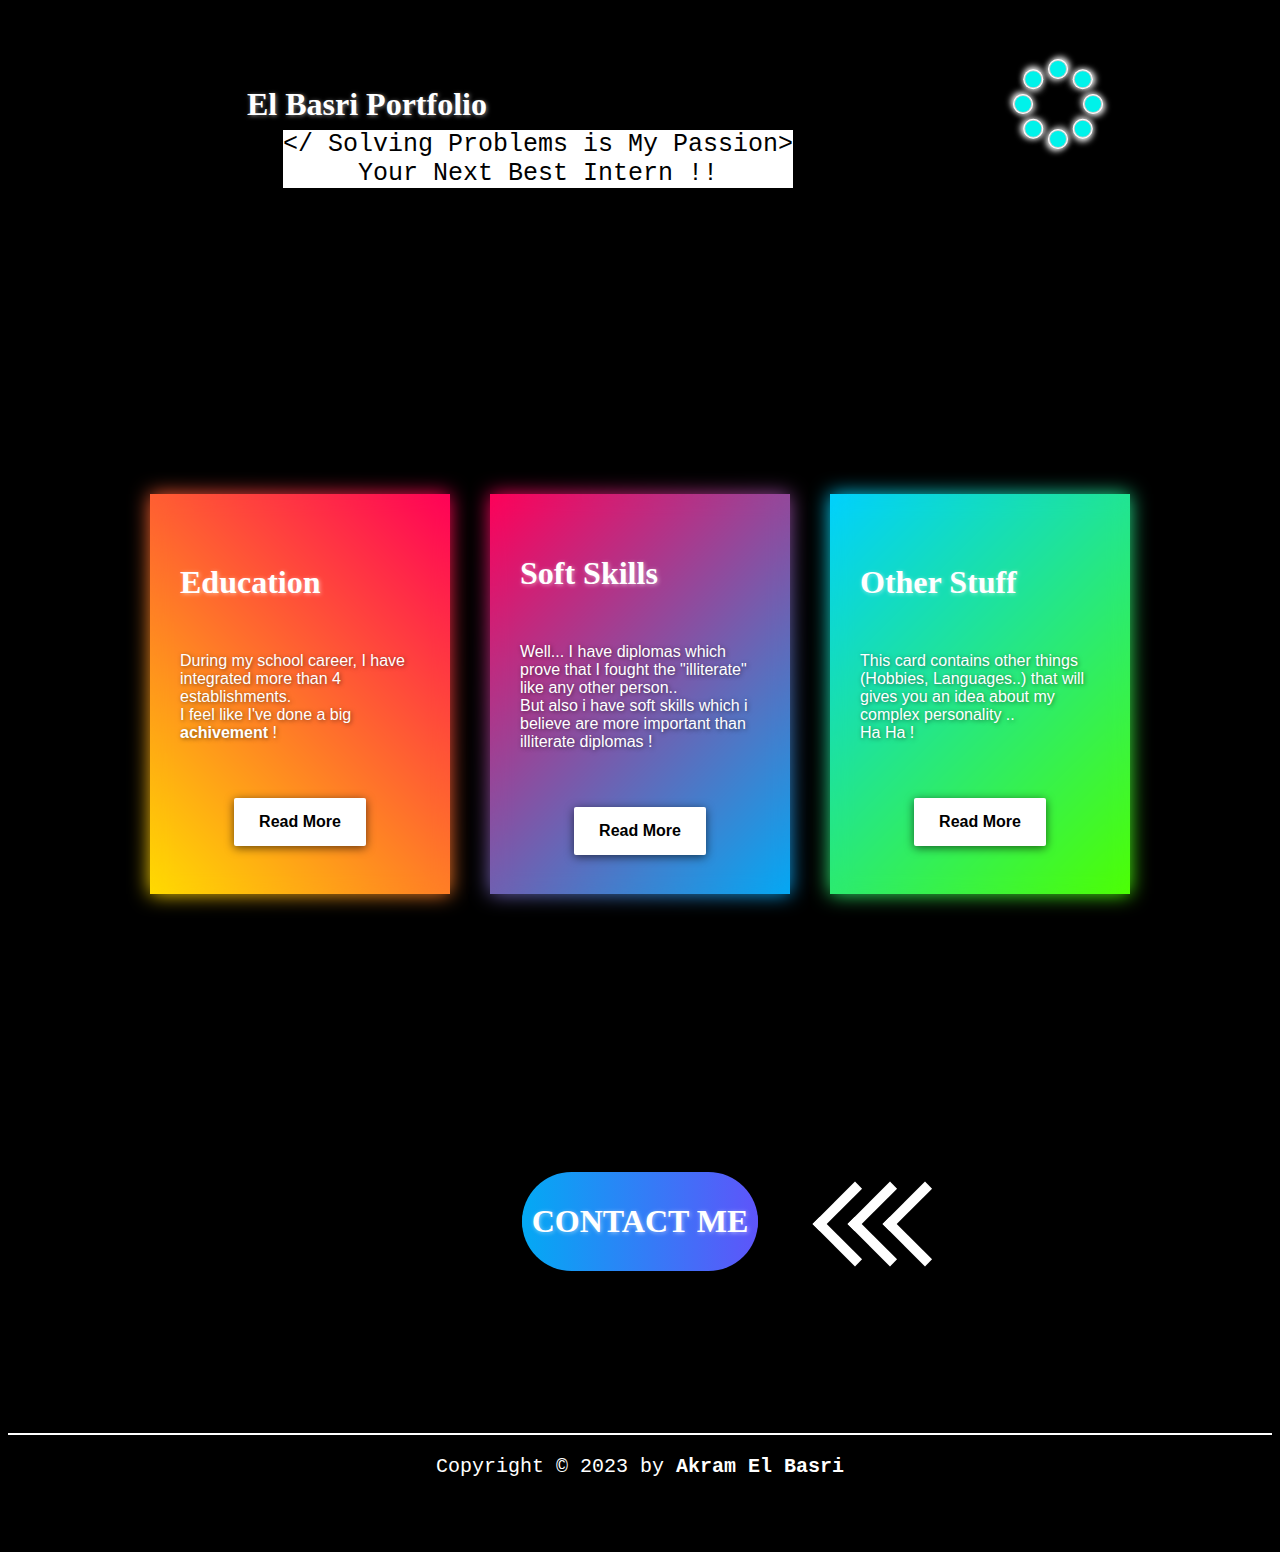
<file: index.html>
<!DOCTYPE html>
<html lang="en">
<head>
    <meta charset="UTF-8">
    <meta http-equiv="X-UA-Compatible" content="IE=edge">
    <meta name="viewport" content="width=device-width, initial-scale=1.0">
    <title>Document</title>
    <link rel="stylesheet" href="style.css">
    <link rel="icon" href="Elbasri-removebg-preview.png" height="500" width="500"></head>
<body>
    <header class="header">
        
            
    <p>
<br>
    </p>
                    
                    <div class="bodyvi" >   
                        <p>
                            <h1>El Basri Portfolio&nbsp;&nbsp;</h1>
                            
                        </p>
                        
                       
                        
                            <p class="mama">&lt;/&nbsp;Solving Problems is My Passion&gt; <br> Your Next Best Intern !!</p>
                            
                        <div class="loader">
                        <div class="loader_item" style="--i:0;--s:0s;"></div>
                        <div class="loader_item" style="--i:1;--s:1s;"></div>
                        <div class="loader_item" style="--i:2;--s:2s;"></div>
                        <div class="loader_item" style="--i:3;--s:3s;"></div>
                        <div class="loader_item" style="--i:4;--s:4s;"></div>
                        <div class="loader_item" style="--i:5;--s:5s;"></div>
                        <div class="loader_item" style="--i:6;--s:6s;"></div>
                        <div class="loader_item" style="--i:7;--s:7s;"></div>
                    
                    </div>
                    </div>
                <p>

                </p>
                <p>
<br>
<br>
<br>
                </p>
            
        
    </header>
    
    <main>
        <div class="container">
            <div class="card">
                <div class="card__bg">
                </div>
                <div class="card__info">
                    <h1 class="card__title">Education</h1>
                    <p class="card__desc">
                        During my school career, I have integrated more than 4 establishments.<br>
                        I feel like I've done a big <strong>achivement</strong> !
                    </p>
                </div>
                <div class="card__btn-body">
                    <!--Button-->
                    <a href="card1.html" class="card__btn">
                        Read More</a>
                    <!--Fin Button-->
                </div>
            </div>
            <!--2nd card-->
            <div class="card">
                <div class="card__bg">
                </div>
                <div class="card__info">
                    <h1 class="card__title">Soft Skills</h1>
                    <p class="card__desc">Well... I have diplomas which prove that I fought the "illiterate" like any other person..<br>But also i have soft skills which i believe are more important than illiterate diplomas !
                    </p>
                </div>
                <div class="card__btn-body">
                    <!--Button-->
                    <a href="card2.html" class="card__btn">
                        Read More</a>
                    <!--Fin Button-->
                </div>
            </div>
            <!--3rd card-->
            <div class="card">
                <div class="card__bg">
                </div>
                <div class="card__info">
                    <h1 class="card__title">Other Stuff</h1>
                    <p class="card__desc">
                        This card contains other things (Hobbies, Languages..) that will gives you an idea about my complex personality ..<br> Ha Ha !
                    </p>
                </div>
                <div class="card__btn-body">
                    <!--Button-->
                    <a href="card3.html" class="card__btn">
                        Read More</a>
                    <!--Fin Button-->
                </div>
            </div>

        </div>


         
    </main>
    <footer>
        <div >
            <div class="arrows-body">
                   
                <div class="arrow"></div>
                <div class="arrow"></div>
                <div class="arrow"></div>
                
            </div>
        </div>

        <p>
            
            <br>
            <br>
            <br>
            

            
        </p>
            <br>
            <br>
            <br>
            <br>
            <br>
            <div class="footer2">
                <a href="contact.html" class="btn">
                    <h1 class="btn_title"><strong>Contact Me</strong></h1>
                </a>
            </div>
            
            <br>
            <br>
            <hr>
            
            <div class="akram">
            <p align="center">
                Copyright &copy; 2023   by    <strong>Akram El Basri</strong> 
            </p>
            <br>
            <br>
        </div>

    </footer>

    
</html>
</file>
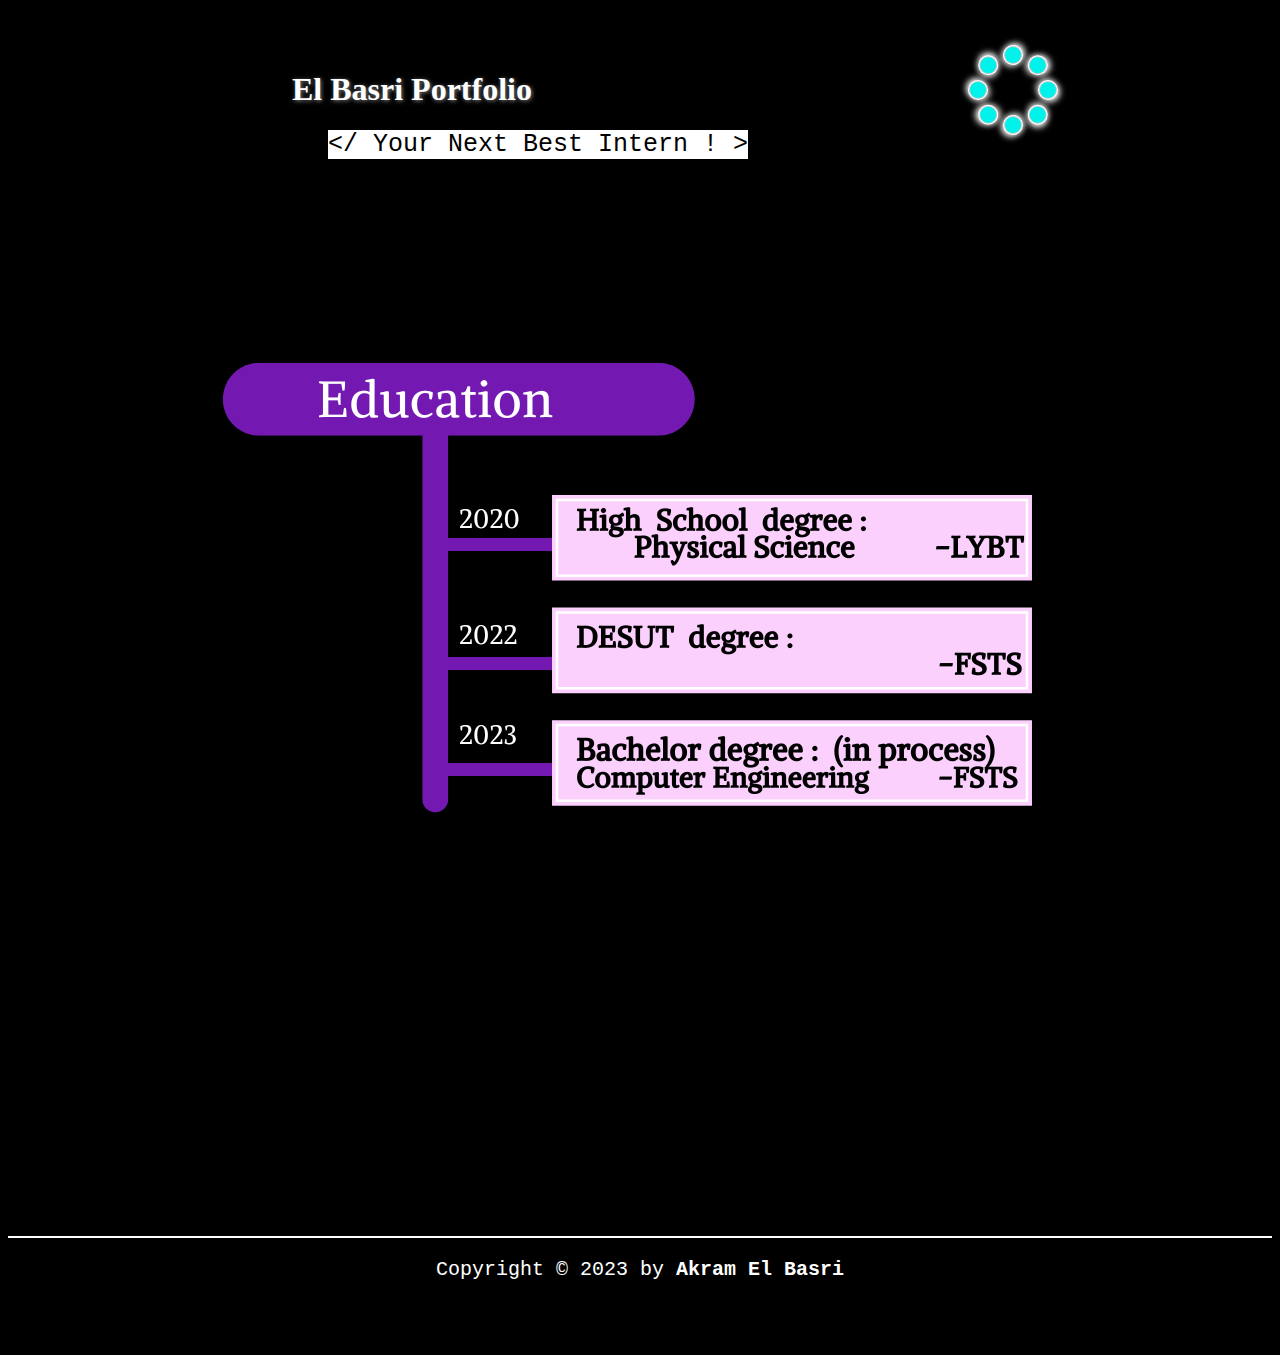
<file: card1.html>
<!DOCTYPE html>
<html lang="en">
<head>
    <meta charset="UTF-8">
    <meta http-equiv="X-UA-Compatible" content="IE=edge">
    <meta name="viewport" content="width=device-width, initial-scale=1.0">
    <title>Document</title>
    <link rel="stylesheet" href="style2.css">
    <link rel="stylesheet" href="style.css">
    <link rel="stylesheet" href="style3.css">
    <link rel="icon" href="Elbasri-removebg-preview.png" height="500" width="500">
</head>
<body>
    <header class="header">
        
            
        <p>
    <br>
        </p>
                        
                        <div class="bodyvi" >   
                            <p>
                                <h1>El Basri Portfolio&nbsp;&nbsp;</h1>
                                
                            </p>
                            
                           
                            
                                <p class="mama">&lt;/&nbsp;Your Next Best Intern !&nbsp;&gt;</p>
                          
                            <div class="loader">
                            <div class="loader_item" style="--i:0;--s:0s;"></div>
                            <div class="loader_item" style="--i:1;--s:1s;"></div>
                            <div class="loader_item" style="--i:2;--s:2s;"></div>
                            <div class="loader_item" style="--i:3;--s:3s;"></div>
                            <div class="loader_item" style="--i:4;--s:4s;"></div>
                            <div class="loader_item" style="--i:5;--s:5s;"></div>
                            <div class="loader_item" style="--i:6;--s:6s;"></div>
                            <div class="loader_item" style="--i:7;--s:7s;"></div>
                        
                        </div>
                        </div>
                    <p>
    
                    </p>
                    <p>
    <br>
    <br>
    <br>
                    </p>
                
            
        </header>


    <p>
        &nbsp;&nbsp;&nbsp;&nbsp;&nbsp;
        &nbsp;&nbsp;&nbsp;&nbsp;&nbsp;
        &nbsp;&nbsp;&nbsp;&nbsp;&nbsp;
        &nbsp;&nbsp;
        <img src="Education.png" alt="My-Education" height="1000" width="1000">

    </p>

    <div class="akram">
        <hr>
        <p align="center">
            Copyright &copy; 2023   by    <strong>Akram El Basri</strong> 
        </p>
        <br>

        <br>
    </div>



    
</body>
</html>
</file>
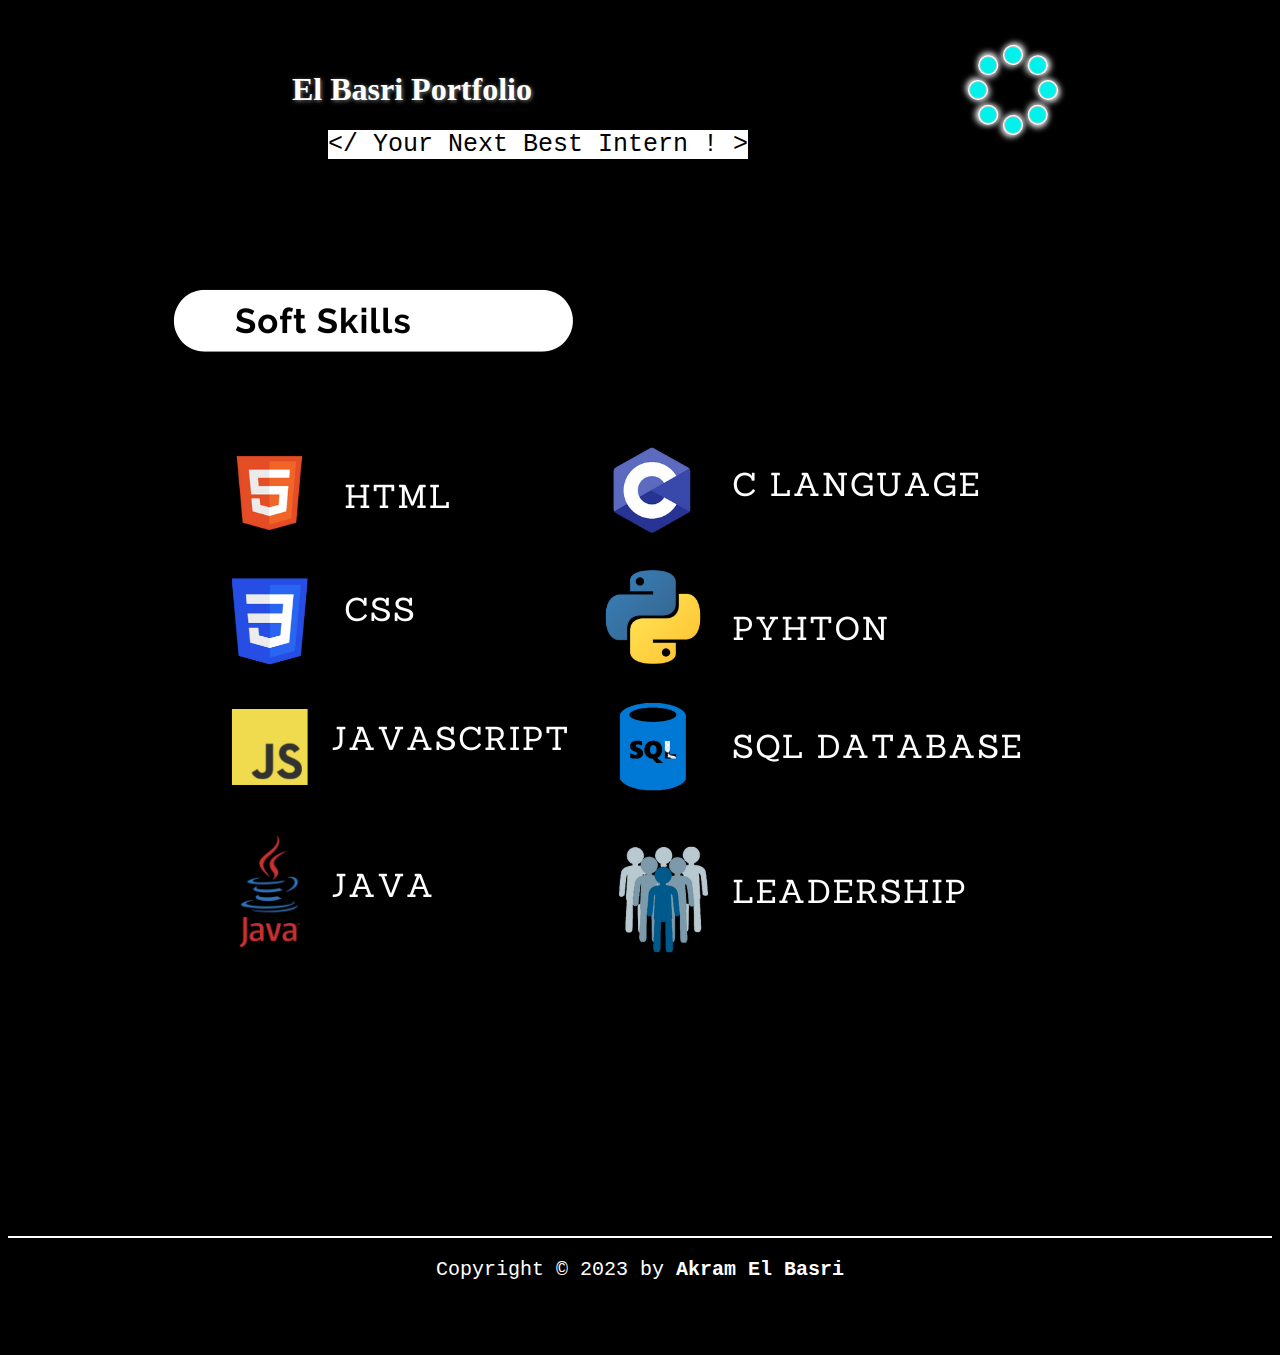
<file: card2.html>
<!DOCTYPE html>
<html lang="en">
<head>
    <meta charset="UTF-8">
    <meta http-equiv="X-UA-Compatible" content="IE=edge">
    <meta name="viewport" content="width=device-width, initial-scale=1.0">
    <title>Document</title>
    <link rel="stylesheet" href="style2.css">
    <link rel="stylesheet" href="style.css">
    <link rel="stylesheet" href="style3.css">
    <link rel="icon" href="Elbasri-removebg-preview.png" height="500" width="500"></head>
<body>
    <header class="header">
        
            
        <p>
    <br>
        </p>
                        
                        <div class="bodyvi" >   
                            <p>
                                <h1>El Basri Portfolio&nbsp;&nbsp;</h1>
                                
                            </p>
                            
                           
                            
                                <p class="mama">&lt;/&nbsp;Your Next Best Intern !&nbsp;&gt;</p>
                          
                            <div class="loader">
                            <div class="loader_item" style="--i:0;--s:0s;"></div>
                            <div class="loader_item" style="--i:1;--s:1s;"></div>
                            <div class="loader_item" style="--i:2;--s:2s;"></div>
                            <div class="loader_item" style="--i:3;--s:3s;"></div>
                            <div class="loader_item" style="--i:4;--s:4s;"></div>
                            <div class="loader_item" style="--i:5;--s:5s;"></div>
                            <div class="loader_item" style="--i:6;--s:6s;"></div>
                            <div class="loader_item" style="--i:7;--s:7s;"></div>
                        
                        </div>
                        </div>
                    <p>
    
                    </p>
                    <p>
    <br>
    <br>
    <br>
                    </p>
                
            
        </header>


    <p>
        &nbsp;&nbsp;&nbsp;&nbsp;&nbsp;
        &nbsp;&nbsp;&nbsp;&nbsp;&nbsp;
        &nbsp;&nbsp;&nbsp;&nbsp;&nbsp;
        &nbsp;&nbsp;
        <img src="topg.png" alt="My-Education" height="1000" width="1000">

    </p>

    <div class="akram">
        <hr>
        <p align="center">
            Copyright &copy; 2023   by    <strong>Akram El Basri</strong> 
        </p>
        <br>

        <br>
    </div>



    
</body>
</html>
</file>
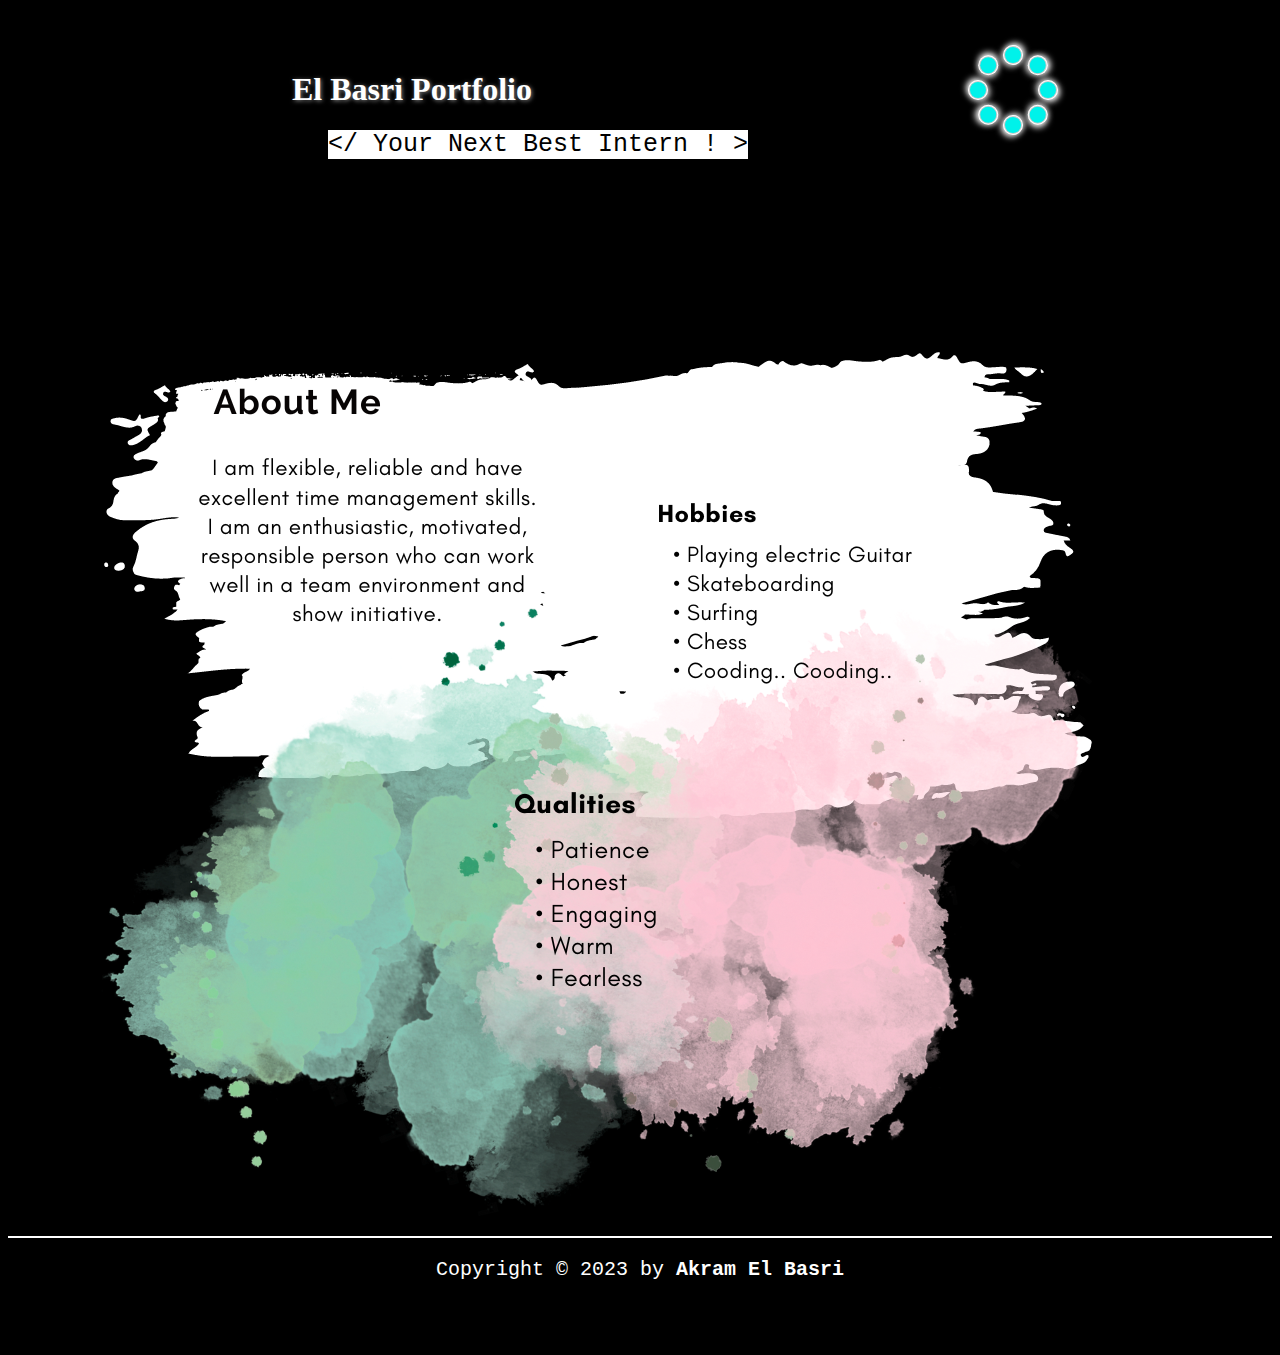
<file: card3.html>
<!DOCTYPE html>
<html lang="en">
<head>
    <meta charset="UTF-8">
    <meta http-equiv="X-UA-Compatible" content="IE=edge">
    <meta name="viewport" content="width=device-width, initial-scale=1.0">
    <title>Document</title>
    <link rel="stylesheet" href="style2.css">
    <link rel="stylesheet" href="style.css">
    <link rel="stylesheet" href="style3.css">
    <link rel="icon" href="Elbasri-removebg-preview.png" height="500" width="500"></head>
<body>
    <header class="header">
        
            
        <p>
    <br>
        </p>
                        
                        <div class="bodyvi" >   
                            <p>
                                <h1>El Basri Portfolio&nbsp;&nbsp;</h1>
                                
                            </p>
                            
                           
                            
                                <p class="mama">&lt;/&nbsp;Your Next Best Intern !&nbsp;&gt;</p>
                          
                            <div class="loader">
                            <div class="loader_item" style="--i:0;--s:0s;"></div>
                            <div class="loader_item" style="--i:1;--s:1s;"></div>
                            <div class="loader_item" style="--i:2;--s:2s;"></div>
                            <div class="loader_item" style="--i:3;--s:3s;"></div>
                            <div class="loader_item" style="--i:4;--s:4s;"></div>
                            <div class="loader_item" style="--i:5;--s:5s;"></div>
                            <div class="loader_item" style="--i:6;--s:6s;"></div>
                            <div class="loader_item" style="--i:7;--s:7s;"></div>
                        
                        </div>
                        </div>
                    <p>
    
                    </p>
                    <p>
    <br>
    <br>
    <br>
                    </p>
                
            
        </header>


    <p>
        &nbsp;&nbsp;&nbsp;&nbsp;&nbsp;
        &nbsp;&nbsp;&nbsp;&nbsp;&nbsp;
        &nbsp;&nbsp;&nbsp;&nbsp;&nbsp;
        &nbsp;&nbsp;
        <img src="Education (1).png" alt="My-Education" height="1000" width="1000">

    </p>

    <div class="akram">
        <hr>
        <p align="center">
            Copyright &copy; 2023   by    <strong>Akram El Basri</strong> 
        </p>
        <br>

        <br>
    </div>
</body>
</html>
</file>
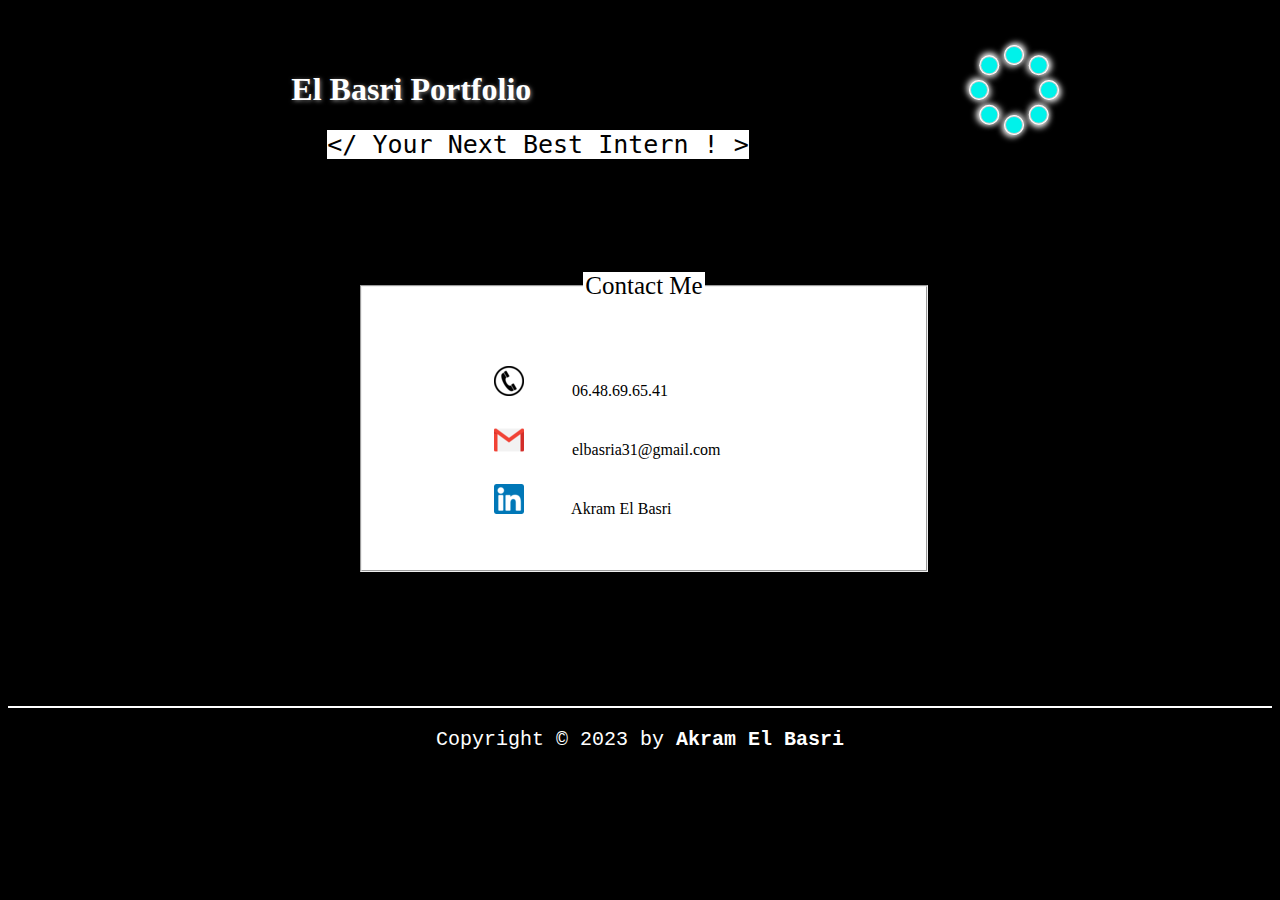
<file: contact.html>
<!DOCTYPE html>
<html lang="en">
<head>
    <meta charset="UTF-8">
    <meta http-equiv="X-UA-Compatible" content="IE=edge">
    <meta name="viewport" content="width=device-width, initial-scale=1.0">
    <title>Document</title>
    <link rel="stylesheet" href="style2.css">
    <link rel="stylesheet" href="style.css">
    <link rel="icon" href="Elbasri-removebg-preview.png" height="500" width="500">

</head>
<body>
    <header class="header">
        
            
        <p>
    <br>
        </p>
                        
                        <div class="bodyvi" >   
                            <p>
                                <h1>El Basri Portfolio&nbsp;&nbsp;</h1>
                                
                            </p>
                            
                           
                            
                                <p class="mama">&lt;/&nbsp;Your Next Best Intern !&nbsp;&gt;</p>
                          
                            <div class="loader">
                            <div class="loader_item" style="--i:0;--s:0s;"></div>
                            <div class="loader_item" style="--i:1;--s:1s;"></div>
                            <div class="loader_item" style="--i:2;--s:2s;"></div>
                            <div class="loader_item" style="--i:3;--s:3s;"></div>
                            <div class="loader_item" style="--i:4;--s:4s;"></div>
                            <div class="loader_item" style="--i:5;--s:5s;"></div>
                            <div class="loader_item" style="--i:6;--s:6s;"></div>
                            <div class="loader_item" style="--i:7;--s:7s;"></div>
                        
                        </div>
                        </div>
                    <p>
    
                    </p>
                    <p>
    <br>
    <br>
    <br>
                    </p>
                
            
        </header>






    <br>
    <br>

    <br>
    <form action="https://httpbin.org/get" methode="get">
        <fieldset>
            <legend align="center" class="lol">Contact Me</legend>
            <br>
            <p>
                <div class="mobile">
                    <img src="mobile (1).png" alt="GSM" height="30" width="30">&nbsp; &nbsp;
                     &nbsp;
                    &nbsp; &nbsp; &nbsp; 06.48.69.65.41
                    <br>
                </div>
                <div class="gmail">
                    <img src="gmail.png" alt="GMAIL" height="30" width="30">&nbsp; &nbsp;
                     &nbsp;
                    &nbsp; &nbsp; &nbsp; elbasria31@gmail.com
                    <br>
                </div>
                <div class="Linkedin">
                    <img src="linkedin_30x30.png" alt="LinkedIn" height="30" width="30">&nbsp; &nbsp;
                     &nbsp;
                    &nbsp; &nbsp; &nbsp; Akram El Basri
                    <br>
                </div>
                <br><br><br>
            </p>
        </fieldset>
        <br>
        <br><br><br><br>
        <br><br>
    </form>
    <div class="akram">
        <hr>
        <p align="center">
            Copyright &copy; 2023   by    <strong>Akram El Basri</strong> 
        </p>
        <br>

        <br>
    </div>




</body>
</html>
</file>
<file: style.css>
html{
    background-color: #000;
}
.header{
    width: 1000px;
    height: 100%;
    margin: 0 auto;
    background-color: #000;
    text-align: center;
    align-items: left;
    font-family: Garamond;
}
h1, h2, h3{
    color: #fff;
    text-shadow: 1px 1px 4px rgba(255, 255, 255, 0.5);
    font-family: Times;
}


.bodyvi{
    
    display: flex;
    align-items: center;
    justify-content: center;
}

.loader{
    height: 0vh;
    position: relative;
    width: 20px;
    height: 20px;
    display: flex;
    align-items:left;
    justify-content: left;
}

.loader_item{
    height: 0vh;
    position:absolute;
    left:0;
    width: 20px;
    height: 20px;
    background-color: #fff;
    border-radius: 50%;
    transform: rotate(calc(360deg/8 * var(--i)));
    transform-origin: 45px;
    box-shadow: 2px 2px 6px #cdcdcd,
    -2px -2px 6px #fff;
    display:flex;
    align-items: center;
    justify-content: center;
    animation: loaderitem 4s calc(var(--s) * 0.1) infinite;

}


.mama{
    color: #000000;
    position: relative;
    font-size: 25px;
    background-color: #ffffff;
    font-family: monospace;
    top: 55px; 
    right: 220px;
}

.loader_item::before
{
    content: '';
    width: 80%;
    height: 80%;
    background-color: #00f2ea;
    border-radius: 50%;
    box-shadow:  0px 0px 0.6px 1px #cdcdcd;
    animation: loadercolor 4s calc(var(--s) * 0.1) infinite;
}

@keyframes loaderitem
{
    0%
    {
        opacity: 1;
    }
    80%
    {
        opacity: 1;
    }
    81%
    {
        opacity: 0;
    }
    100%
    {
        opacity: 0;
    }
    
}

@keyframes loadercolor{
    0%
    {
        filter: hue-rotate(0);

    }
    100%{
        filter: hue-rotate(360deg);
    }
}



main{
    padding: 0;
    margin: 0;
    box-sizing: border-box;
    font-family: sans-serif;
    min-height: 100vh;
    background-color: #000000;
    display: flex;
    align-items: center;
    justify-content: center;
}


.container{
    padding: 0 30px;
    display: flex;
    align-items: center;
    justify-content: center;
    flex-wrap: wrap;
    gap:40px;
}
.card{
    position: relative;
    width: 300px;
    height: 400px;
    background-color: #fff;
    display: flex;
    align-items: center;
    justify-content: center;
    flex-direction: column;
}
.card::before{
    content: '';
    position: absolute;
    top:0;
    left:0;
    width: 100%;
    height: 100%;
    background: linear-gradient(315deg, #4dff03, #00d0ff);
    display:block;
}
.card::after{
    content: '';
    position: absolute;
    top:0;
    left:0;
    width: 100%;
    height: 100%;
    background: linear-gradient(315deg, #4dff03, #00d0ff);
    display:block;
    filter: blur(10px);
}
.card:nth-child(1)::before,
.card:nth-child(1)::after
{
    background : linear-gradient(45deg, #ffdc00, #ff0058);
}
.card:nth-child(2)::before,
.card:nth-child(2)::after
{
    background : linear-gradient(315deg, #03a9f4, #ff0058);
}

.card__bg{
    position: absolute;
    inset:6px;
    z-index: 2;
    
}
.card__info{
    position: relative;
    padding: 0 30px 40px;
    color: #fff;
    z-index: 3;
    text-shadow: 1px 1px 4px rgba(0, 0, 0, 0.5);   
}

.card__title{
    padding-bottom: 30px;

}

.card__btn-body{
    position: relative;
    z-index: 3;
}

.card__btn{
    padding: 15px 25px;
    display: block;
    text-decoration: none;
    color: #000;
    background-color: #fff;
    font-weight: bold;
    border-radius: 2px;
    box-shadow: 0px 2px 10px rgba(0,0,0, 0.6);
    transition: color 0.3s;
    background-color: 0.3s;
    transform: 0.3s;
}


.arrows-body{

    position: relative;
    top: 50px; 
    left: 250px;
    display: flex;
    align-items: center;
    justify-content: center;
}
.arrow{
    position: relative;
    width: 50px;
    height: 50px;
    border-top: 10px solid #fff;
    border-left: 10px solid #fff;
    transform: rotate(-45deg);
    animation: arrow-load 2s infinite;
}
.arrow:nth-child(1){
    left: 25px;
    animation-delay: -0.4s;
}

.arrow:nth-child(2){
    animation-delay: -0.2s;

}

.arrow:nth-child(3){
    right: 25px;
}

@keyframes arrow-load {
    0%{
        opacity: 0;
        transform: rotate(-45deg) translate(50px,50px);
    }
    0%{
        opacity: 1;
    }
    
    100%{
        opacity: 0;
        transform: rotate(-45deg) translate(-50px,-50px);
    }
    

}

.footer2{
    display: flex;
    align-items: center;
    justify-content: center;
    height: 1vh;
}
.btn{
        text-decoration: none;
        display: block;
        
        font-family: monospace;
        position: relative;
        bottom: 163px; 
        right: 0px;
}


.btn_title{
    position: relative;
    z-index: 3;
    padding: 10px 10px;
    color: rgb(255, 255, 255);
    background: linear-gradient(90deg, #03a9f4,
     #b900ff, #ff5108, #f441a5, #03a9f4);
    background-size: 800%;
    border-radius: 100px;
    text-transform: uppercase;
    animation: bganim 12s linear infinite;
    animation-play-state: paused;
}

.btn_title:hover{
    animation-play-state: running;

}
@keyframes bganim {
    0%{
        background-position: 0%;
    }
    100%{
        background-position: 400%;
    }
}

.btn:before{
    content:'';
    position: absolute;
    width: 100%;
    height: 100%;
    z-index: 2;
    background: linear-gradient(90deg, #03a9f4,
    #b900ff, #ff5108, #f441a5, #03a9f4);
   background-size: 800%;
   border-radius: 50px;
   transition: filter 1s;
}
.btn:hover:before{
    filter: blur(30px);
}


hr{
        border: 1px solid rgb(255, 255, 255);
}
   
.akram{
    color: #fff;
    font-size: 20px;
    font-family: 'Courier New', Courier, monospace;
}
</file>
<file: style2.css>
html{
    background-color: #000;
}


fieldset
{
  background-color:rgb(255, 255, 255);
  max-width:500px;
  padding:32px;	
  position:relative;
  top: 2px;
  left: 350px;
}

.mobile{
    background: none;
    position:relative;
    top: 0px;
    left: 100px;
}

.gmail{
    background: none;
    position:relative;
    top: 25px;
    left: 100px;
}

.Linkedin{
    background: none;
    position:relative;
    top: 50px;
    left: 100px;
}





.lol{
    background-color: rgb(255, 255, 255);
}
legend
{
    margin-bottom:0px;
    margin-left:0px;
    font-family: Times;
    font-size: 25px;
    
}
</file>
<file: style3.css>
html{
    background-color: #000;
}
</file>
